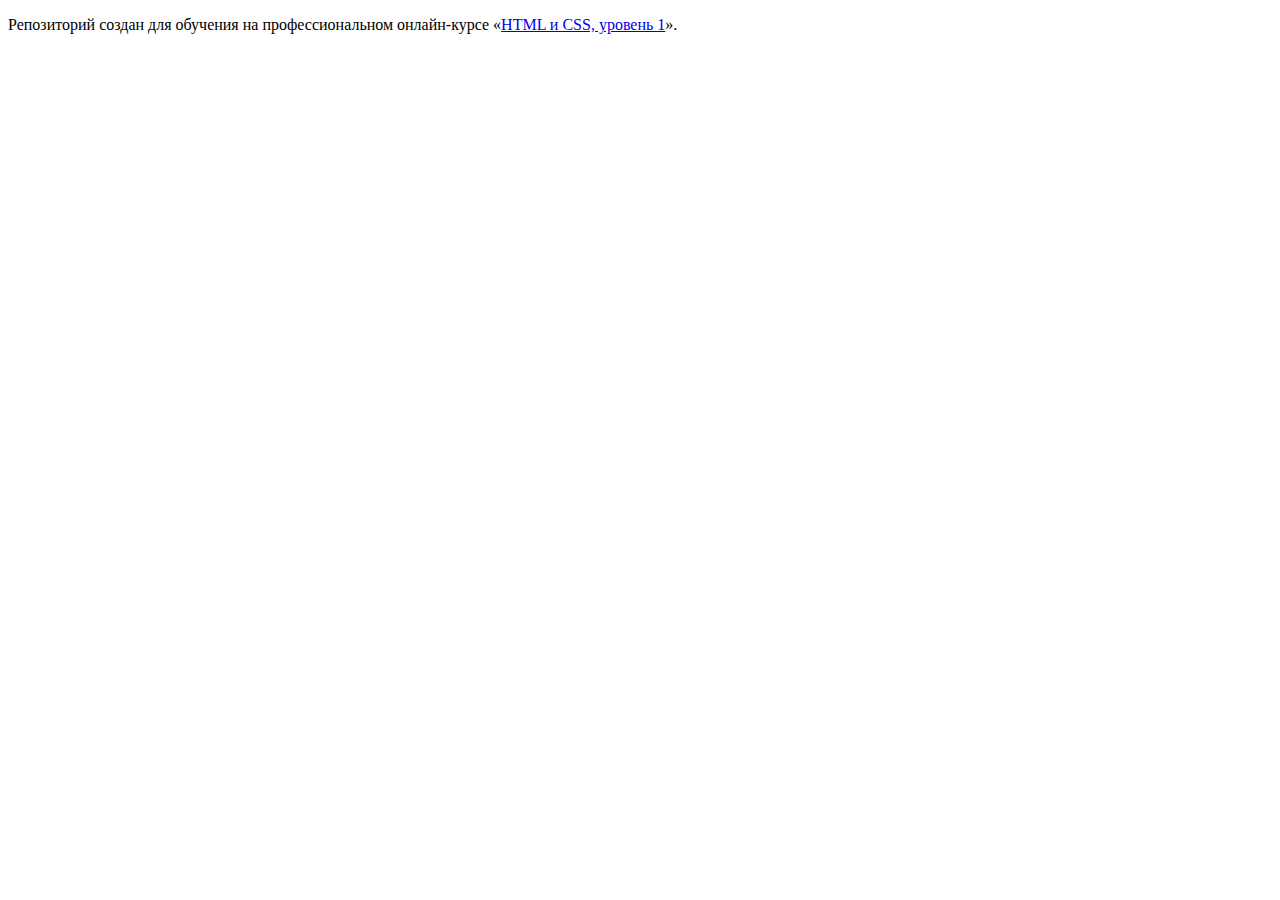
<file: master/index.html>
<!DOCTYPE html>
<html lang="ru">
  <head>
    <meta charset="utf-8">
    <title>HTML Academy: Барбершоп</title>
    <base href="https://htmlacademy-htmlcss.github.io/897867-barbershop/master/">
</head>
  <body>

    <p>Репозиторий создан для обучения на профессиональном онлайн‑курсе «<a href="https://htmlacademy.ru/intensive/htmlcss">HTML и CSS, уровень 1</a>».</p>

  </body>
</html>
</file>
